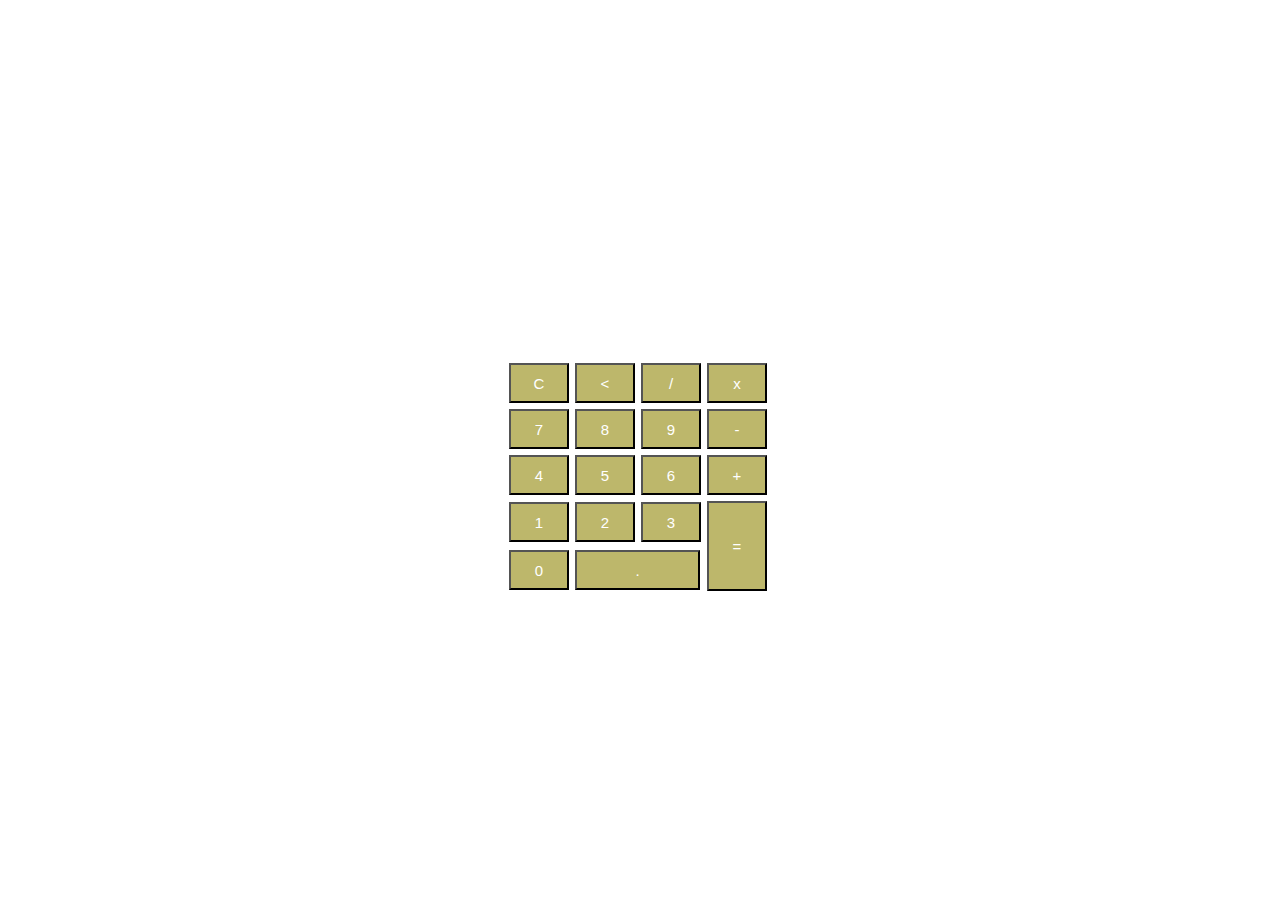
<file: caculator.html>
<!DOCTYPE html>
<html>
    <head>

        <script>
            function insert(num){
                document._form._textview.value=document._form._textview.value+num;
            }
            function cleanAll(){
                document._form._textview.value="";
            }
            function equal(){
                var exp=document._form._textview.value;
                if(exp){
                    document._form._textview.value=eval(exp);
                }
            }
            function backspace(){
                var exp=document._form._textview.value;
                document._form._textview.value=exp.substring(0,exp.length-1);
            }
        </script>
        <style>
            *{
                margin:0px;
                padding:0px;
            }
            .button{
                width: 60px;
                height: 40px;
                font-size: 15px;
                margin: 2px;
                cursor: pointer;
                color: white;
                background: darkkhaki;
            }
            .textview{
                margin: 5px;
                width: 250px;
                font-size: 30px;
                padding: 5px;
                color: darkkhaki;
                border: none;
            }
            #colspan{
                width: 125px;
            }
            #rowspan{
                height: 90px;
            }
            .main{
                position: absolute;
                top: 50%;
                left: 50%;
                transform: translateX(-50%) translateY(-50%);
            }
            .bg{
                height: 100%;
                width: 100%;
                background-position: center;
                background-size: cover;       
                background: linear-gradient(to right top,red,blue);
            }
        </style>

    </head>
    <body>
        <div class="bg">

        </div>
        <div class="main">
            <form name="_form">
                <input class="textview" name="_textview">
            </form>
            <table>
                <tr>
                    <td><input class="button" type="button" value="C" onclick="cleanAll()"></td>
                    <td><input class="button" type="button" value="<" onclick="backspace()"></td>
                    <td><input class="button" type="button" value="/" onclick="insert('/')"></td>
                    <td><input class="button" type="button" value="x" onclick="insert('x')"></td>
                </tr>
                <tr>
                    <td><input class="button" type="button" value="7" onclick="insert(7)"></td>
                    <td><input class="button" type="button" value="8" onclick="insert(8)"></td>
                    <td><input class="button" type="button" value="9" onclick="insert(9)"></td>
                    <td><input class="button" type="button" value="-" onclick="insert('-')"></td>
                </tr>
                <tr>
                    <td><input class="button" type="button" value="4" onclick="insert(4)"></td>
                    <td><input class="button" type="button" value="5" onclick="insert(5)"></td>
                    <td><input class="button" type="button" value="6" onclick="insert(6)"></td>
                    <td><input class="button" type="button" value="+" onclick="insert('+')"></td>
                </tr>
                <tr>
                    <td><input class="button" type="button" value="1" onclick="insert(1)"></td>
                    <td><input class="button" type="button" value="2" onclick="insert(2)"></td>
                    <td><input class="button" type="button" value="3" onclick="insert(3)"></td>
                    <td rowspan="2"><input class="button" id="rowspan" type="button" value="=" onclick="equal()"></td>
                </tr>
                <tr>
                    <td><input class="button" type="button" value="0" onclick="insert(0)"></td>
                    <td colspan="2"><input class="button" id="colspan" type="button" value="." onclick="insert('.')"></td>
                </tr>

            </table>
        </div>
        
    </body>
</html>
</file>
